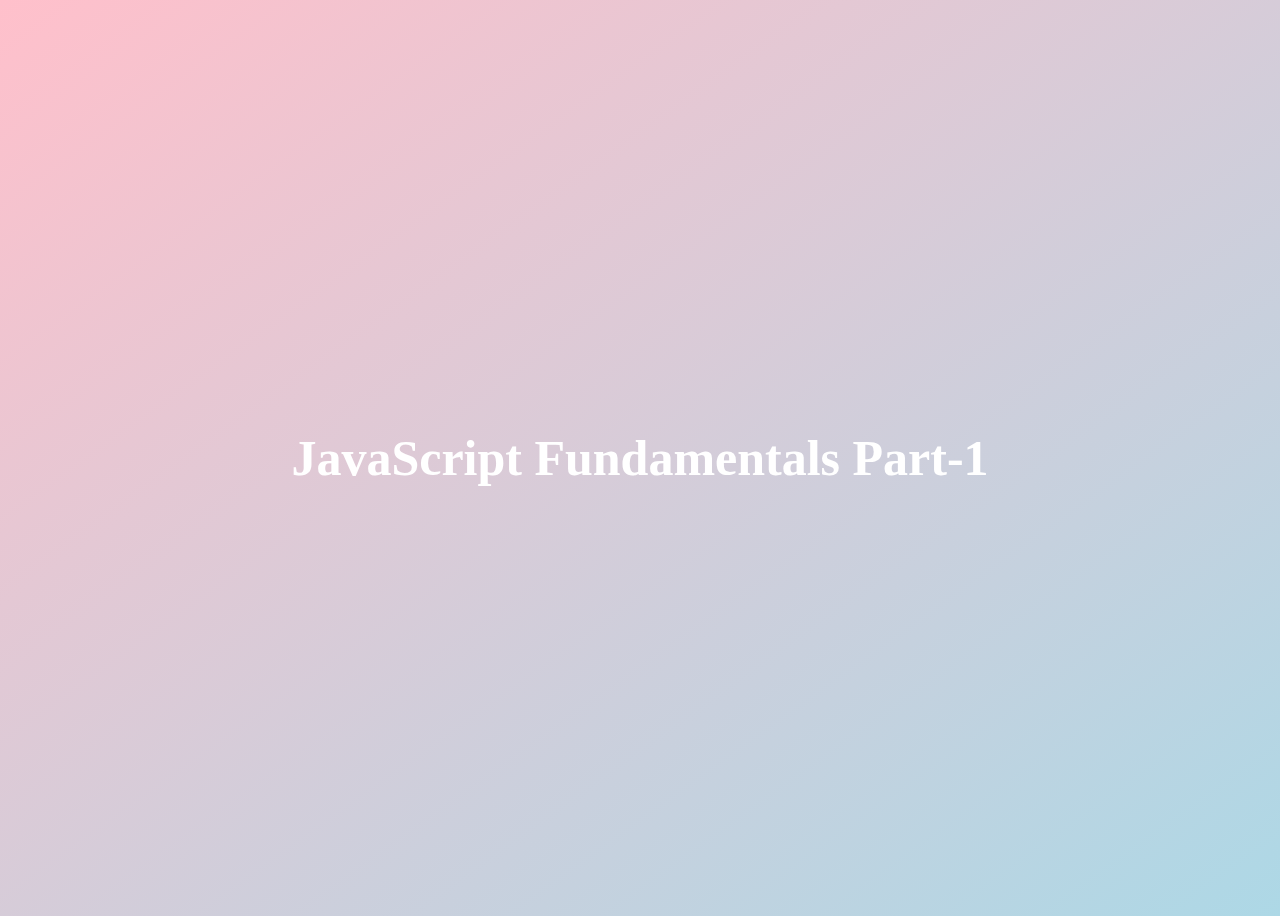
<file: Fundamentals_javascript/index.html>
<!DOCTYPE html>
<html lang="en">
<head>
    <meta charset="UTF-8">
    <meta name="viewport" content="width=device-width, initial-scale=1.0">
    <title>JavaScript Fundamentals - Part 1</title>
    <style>
        body{
            height: 100vh;
            display: flex;
            align-items: center;
            background: linear-gradient(to top left, lightblue,pink);
        }
        h1 {
            font-family: 'Times New Roman', Times, serif;
            font-size: 50px;
            text-align:center;
            line-height: 1.3;
            padding: 30px;
            color: white;
            width: 100%;
        }
    </style>

</head>
<body>
    <h1>JavaScript Fundamentals Part-1</h1>

    <script src="script.js"></script>
</body>
</html>
</file>
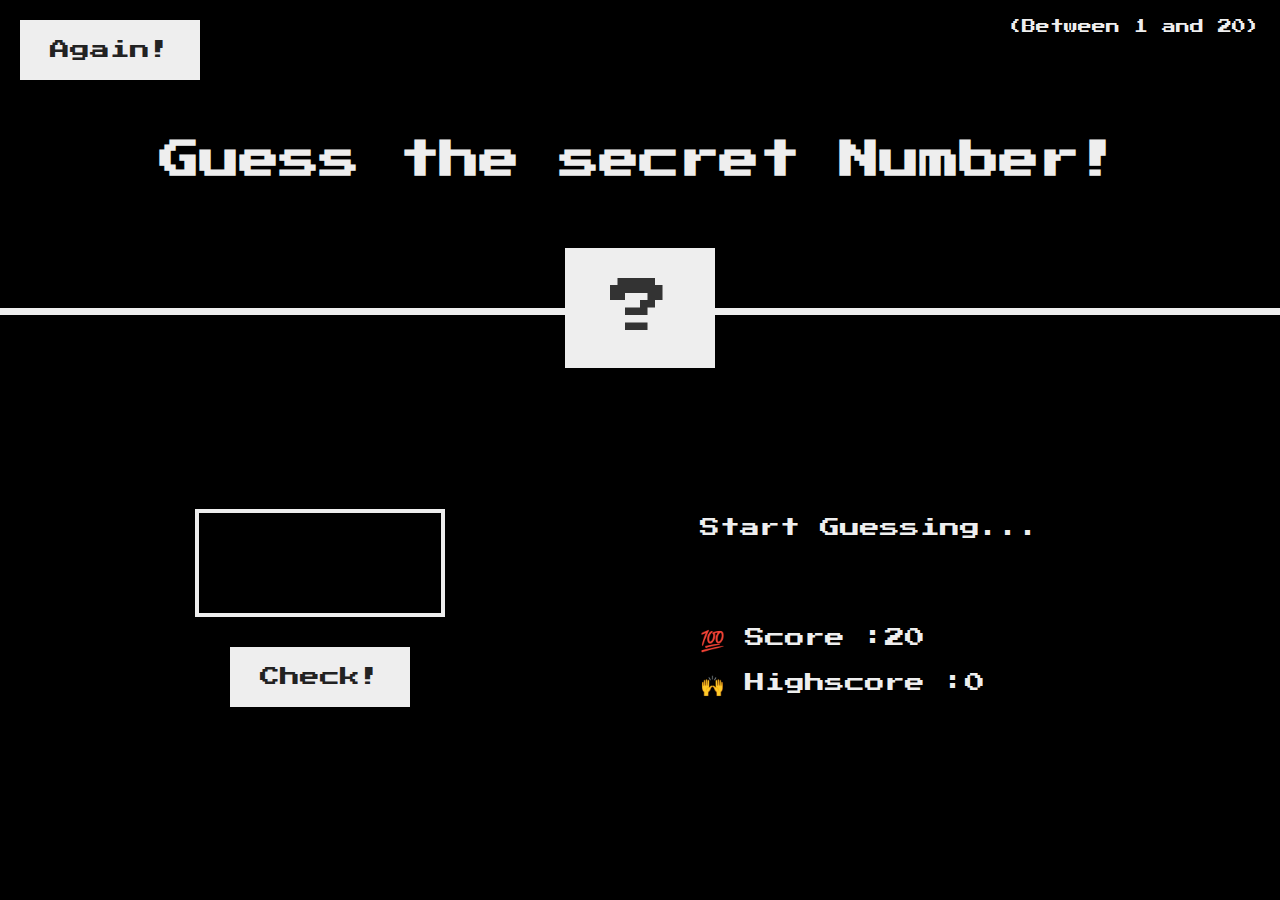
<file: project 1/index.html>
<!DOCTYPE html>
<html lang="en">
<head>
    <meta charset="UTF-8">
    <meta name="viewport" content="width=device-width, initial-scale=1.0">
    <title>Guess the secret Number!</title>
    <link rel="stylesheet" href="index.css">
</head>
<body>
    <header>
        <h1>Guess the secret Number!</h1>
        <p class="between">(Between 1 and 20)</p>
        <button class="btn again">Again!</button>
        <div class="number">?</div>
    </header>
    <main>
        <section class="left">
            <input type="number" class="guess">
            <button class="btn check">Check!</button>
        </section>
        <section class="right">
            <p class="message">Start Guessing...</p>
            <p class="label-score">💯 Score :<span class="score">20</span></p>
            <p class="label-Highscore">🙌 Highscore :<span class="highscore">0</span></p>

        </section>
    </main>
    <script src = "index.js"></script>
</body>
</html>
</file>
<file: project 1/index.css>
@import url('https://fonts.googleapis.com/css?family=Press+Start+2P&display=swap');

* {
  margin: 0;
  padding: 0;
  box-sizing: inherit;
}

html {
  font-size: 62.5%;
  box-sizing: border-box;
}

body {
  font-family: 'Press Start 2P', sans-serif;
  color: #eee;
  background-color: #000000
  /* background-color: #60b347; */
}

/* LAYOUT */
header {
  position: relative;
  height: 35vh;
  border-bottom: 7px solid #eee;
}

main {
  height: 65vh;
  color: #eee;
  display: flex;
  align-items: center;
  justify-content: space-around;
}

.left {
  width: 52rem;
  display: flex;
  flex-direction: column;
  align-items: center;
}

.right {
  width: 52rem;
  font-size: 2rem;
}

/* ELEMENTS STYLE */
h1 {
  font-size: 4rem;
  text-align: center;
  position: absolute;
  width: 100%;
  top: 52%;
  left: 50%;
  transform: translate(-50%, -50%);
}

.number {
  background: #eee;
  color: #333;
  font-size: 6rem;
  width: 15rem;
  padding: 3rem 0rem;
  text-align: center;
  position: absolute;
  bottom: 0;
  left: 50%;
  transform: translate(-50%, 50%);
}

.between {
  font-size: 1.4rem;
  position: absolute;
  top: 2rem;
  right: 2rem;
}

.again {
  position: absolute;
  top: 2rem;
  left: 2rem;
}

.guess {
  background: none;
  border: 4px solid #eee;
  font-family: inherit;
  color: inherit;
  font-size: 5rem;
  padding: 2.5rem;
  width: 25rem;
  text-align: center;
  display: block;
  margin-bottom: 3rem;
}

.btn {
  border: none;
  background-color: #eee;
  color: #222;
  font-size: 2rem;
  font-family: inherit;
  padding: 2rem 3rem;
  cursor: pointer;
}

.btn:hover {
  background-color: #ccc;
}

.message {
    margin-bottom: 8rem;
    height: 3rem;
}

.label-score {
  margin-bottom: 2rem;
}
</file>
